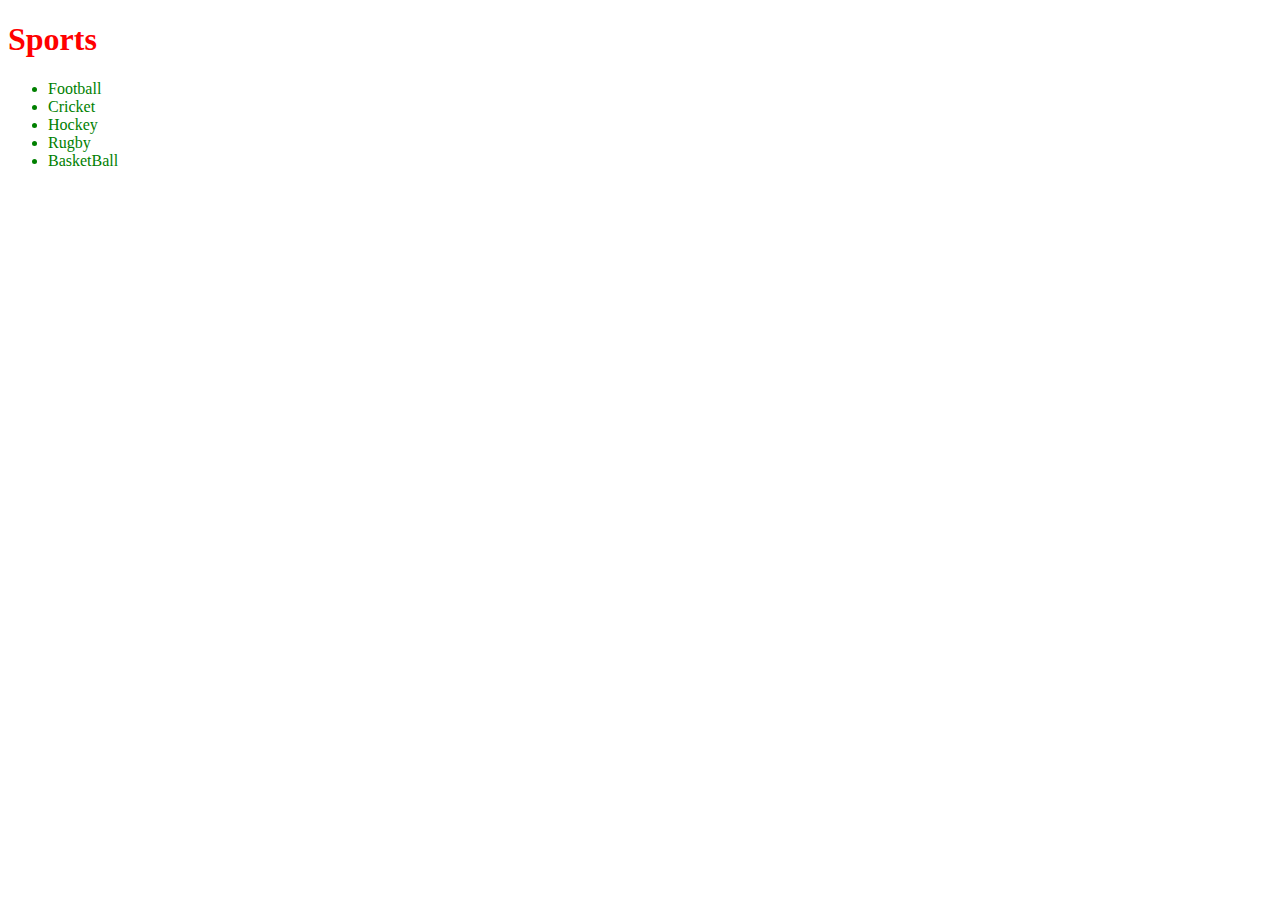
<file: DOM.html>
<!DOCTYPE html>
<html lang="en">
  <head>
    <meta charset="UTF-8" />
    <meta http-equiv="X-UA-Compatible" content="IE=edge" />
    <meta name="viewport" content="width=device-width, initial-scale=1.0" />
    <title>Document</title>
  </head>
  <body>
    <h1 id="heading">Sports</h1>
    <ul id="sports-list">
      <li class="sport">Football</li>
      <li class="sport" name="cric">Cricket</li>
      <li class="sport">Hockey</li>
      <li class="sport">Rugby</li>
      <li class="sport">BasketBall</li>
    </ul>
    <div class="test hjolh-div"> 

    </div>
    <script src="DOM.js"></script>
  </body>
</html>
</file>
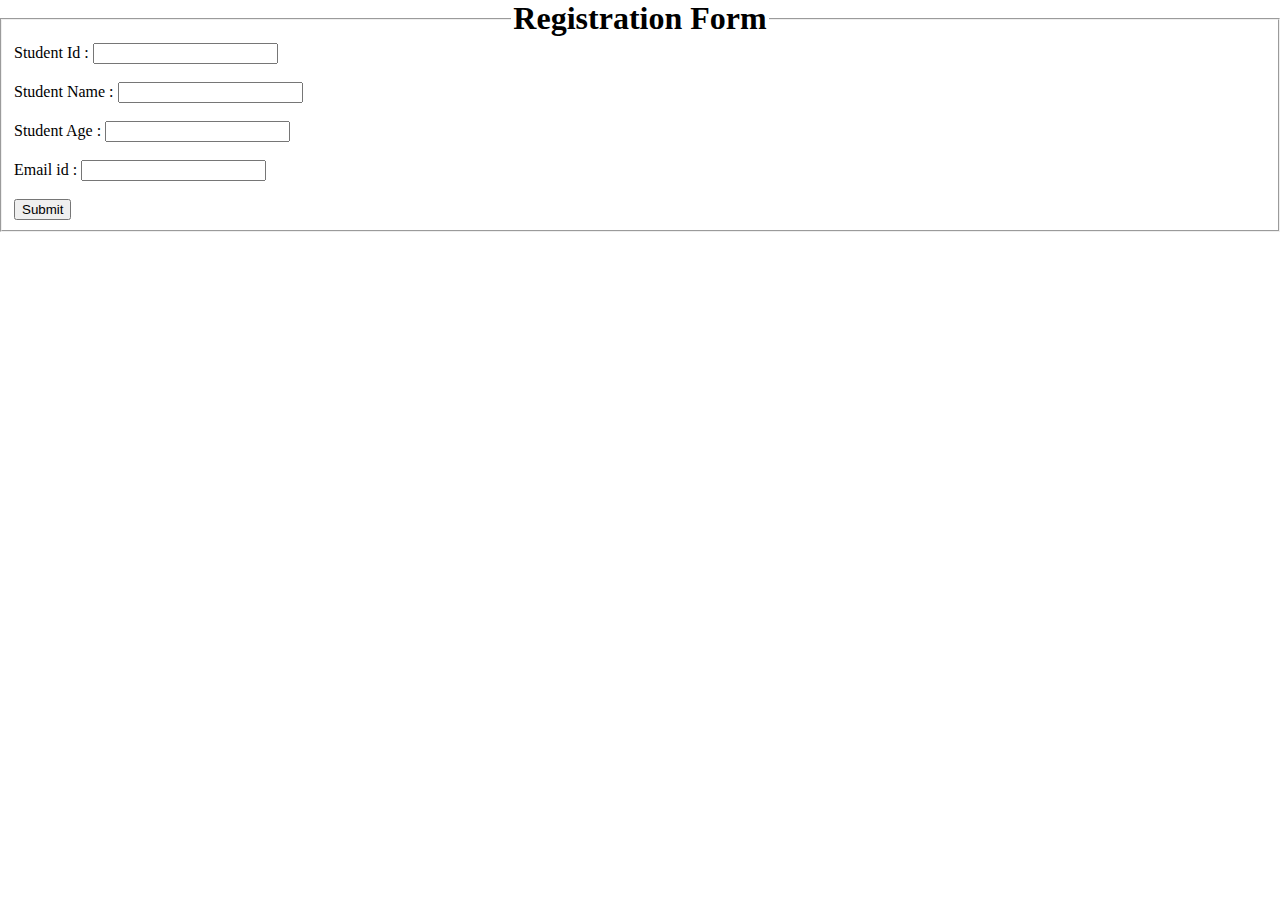
<file: Form.html>
<!DOCTYPE html>
<html>
  <head>
    <title>Registration Form</title>
    <link rel="stylesheet" href="Form.css">
  </head>
  <body>
    <div id="main div">
      <form id="form" >
        <fieldset>
          <legend><h1>Registration Form</h1></legend>
          <label for="id">Student Id : </label>
          <input type="text" name="id" id="id" /> <br>
          <p class="error id-error invalid"></p>
          <br />
          <label for="Name">Student Name :</label>
          <input type="text" name="Name" id="Name" /><br>
          <p class="error name-error invalid"></p>
          <br />
          <label for="age">Student Age : </label>
          <input type="number" name="age" id="age" /> <br>
          <p class="error age-error invalid"></p>
          <br />
          <label for="email">Email id : </label>
          <input type="email" name="email" id="email" /><br>     
          <p class="error email-error invalid"></p>
          <br />
          <button id="submit" type="submit">Submit</button>
          <p class="success"></p>
        </fieldset>
      </form>
    </div>
    <script src="Form4.js"></script>
  </body>
</html>
</file>
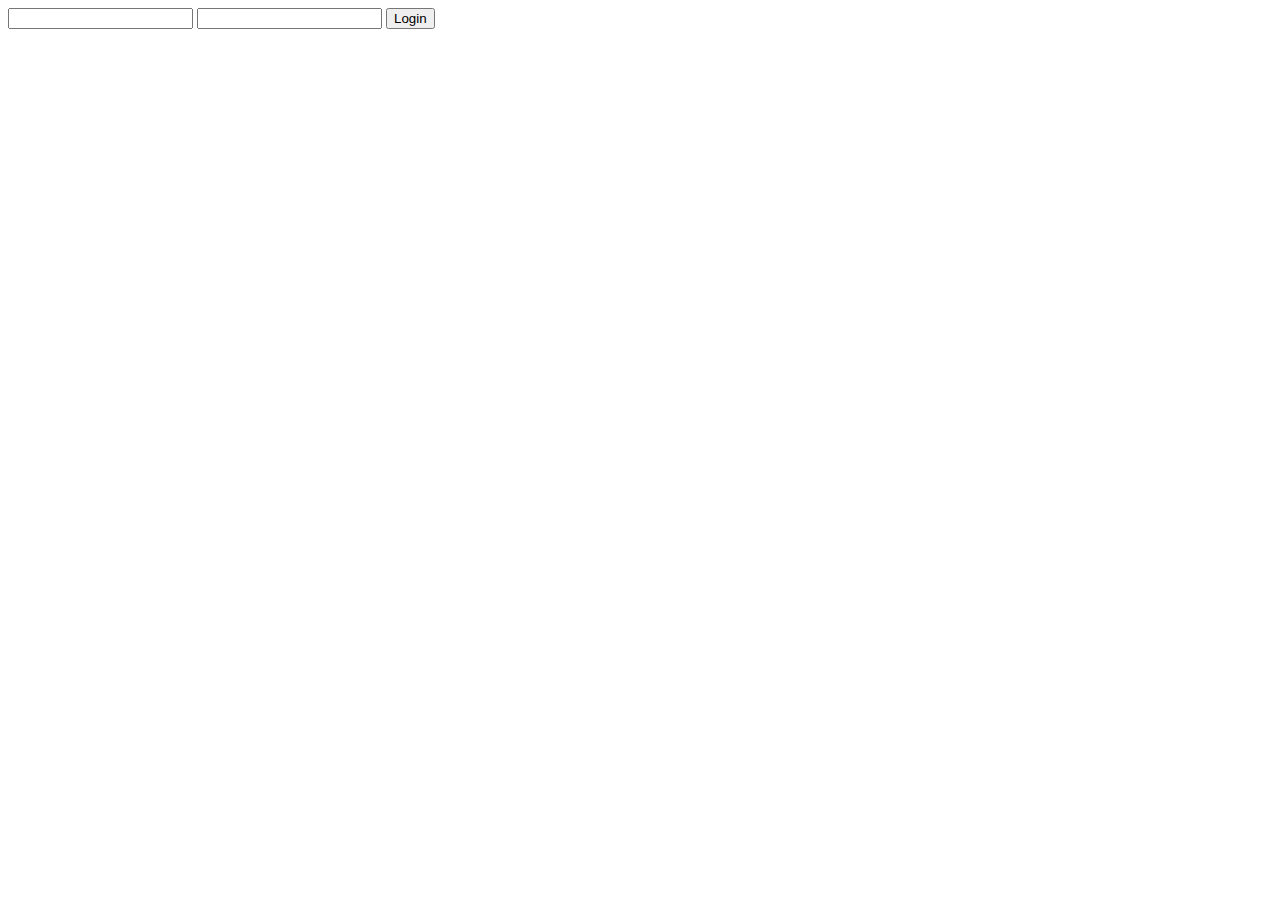
<file: login.html>
<!DOCTYPE html>
<html lang="en">
<head>
    <meta charset="UTF-8">
    <meta http-equiv="X-UA-Compatible" content="IE=edge">
    <meta name="viewport" content="width=device-width, initial-scale=1.0">
    <title>login</title>
</head>
<body>
    <form>
        <input id="userName">
        <input id="userPassword">
        <!-- <input type="submit">
        <input type="text"> -->
        <button id="login" type="submit">Login</button>
      </form>
      <script>
        const name = document.getElementById('userName')
        const password = document.getElementById('userPassword')
        const login = document.getElementById('login')
        console.log(login)
        login.addEventListener('submit', (e)=>{
            console.log(login);
          console.log(name.value)
          console.log(password.value)
          e.preventDefault;
          if(name.value.length <= 3){
            alert('Invalid')
          }
          if(password.value.length <= 3){
            alert('Invalid')
          }
        })
        </script>
</body>
</html>
</file>
<file: Form.css>
* {
 margin: auto;
 padding: auto;
}

.form {
    display: none;
   
}
.error {
    padding-left: 80px;
    display: none;
    color: firebrick;
}
.success {
    padding: auto;
    color: darkgreen;
}
</file>
